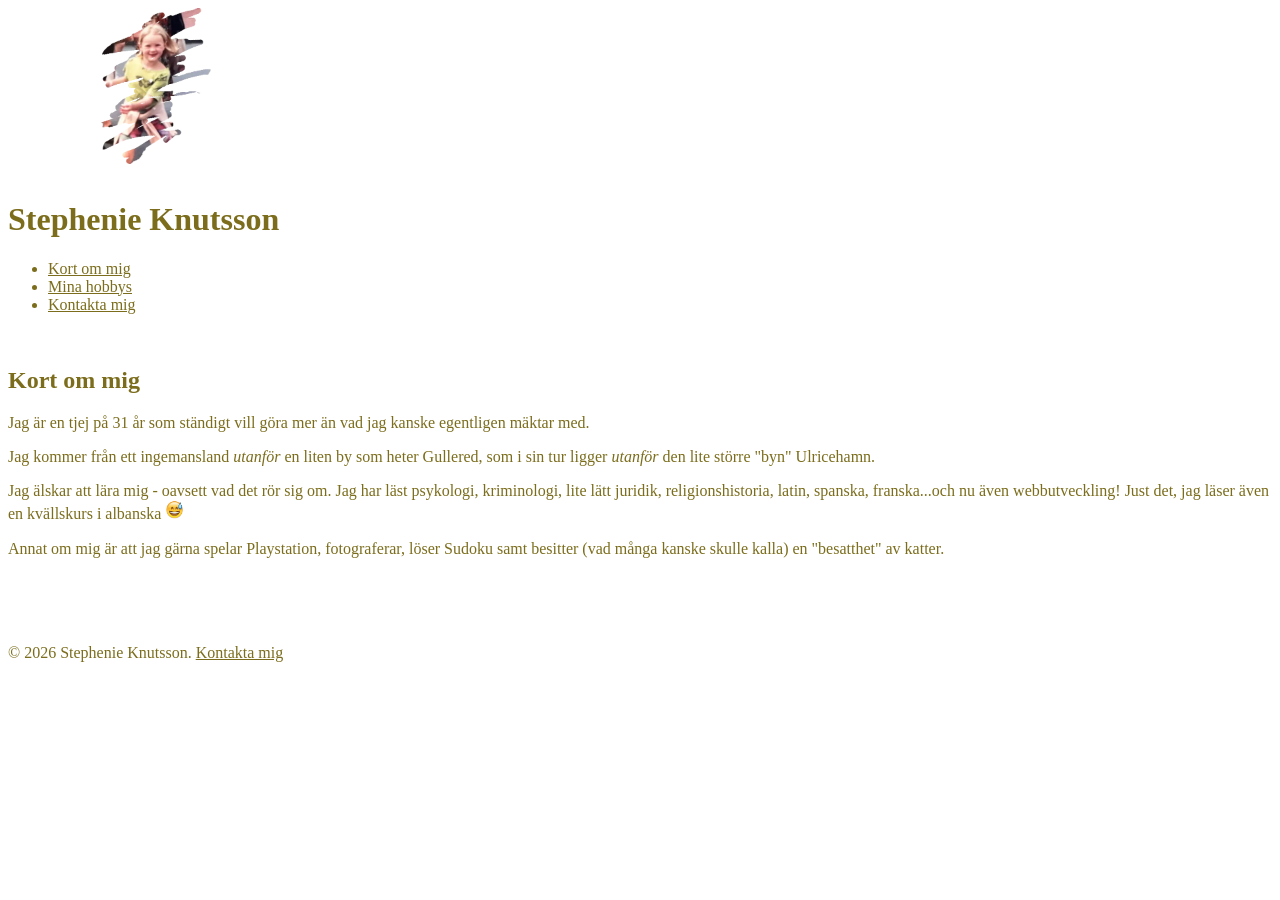
<file: index.html>
<!DOCTYPE html>
<html lang="sv">

<head>
    <meta charset="UTF-8">
    <meta name="viewport" content="width=device-width, initial-scale=1.0">
    <title>Stephenie Knutsson</title>
    <link rel="stylesheet" href="styles.css">
    
</head>

<!--BODY INKAPSULERAR ALLT SOM FINNS PÅ SIDAN-->
    <body>

        <header>
            <img src="images/jag.webp" alt="En framskrapad ögonblicksbild på Stephenie, fem år gammal" width="500">
            <h1>Stephenie Knutsson</h1>
            <nav>
                <ul>
                    <li><a href="index.html">Kort om mig</a></li>
                    <li><a href="hobby.html">Mina hobbys</a></li>
                    <li><a href="kontakt.html">Kontakta mig</a></li>
                </ul>
            </nav>
            <br>
        </header>

        <!--HUVUDINNEHÅLL-->
        <main>
            <h2>Kort om mig</h2>
                <p>Jag är en tjej på 31 år som ständigt vill
                    göra mer än vad jag kanske egentligen mäktar med.
                </p>
                <p>Jag kommer från ett ingemansland <em>utanför</em> 
                    en liten by som heter Gullered, som i sin tur ligger 
                    <em>utanför</em> den lite större "byn" Ulricehamn.
                </p>
                <p>Jag älskar att lära mig - oavsett vad det rör sig om.
                    Jag har läst psykologi, kriminologi, lite lätt juridik, religionshistoria,
                    latin, spanska, franska...och nu även webbutveckling! 
                    Just det, jag läser även en kvällskurs i albanska 
                    <img src="images/laughing_emoji.webp" alt="Flinande ansikte med svettdroppe" width="19"></p>
                    <p>Annat om mig är att jag gärna spelar Playstation, fotograferar,
                        löser Sudoku samt besitter (vad många kanske skulle kalla) en 
                        "besatthet" av katter.</p>
                <br>
                <br>
                <br>
        </main>

        <!--SIDFOT-->
        <footer>
            <p>© 2026 Stephenie Knutsson. 
                <a href="kontakt.html">Kontakta mig</a>
            </p>
        </footer>

    </body>

</html>
</file>
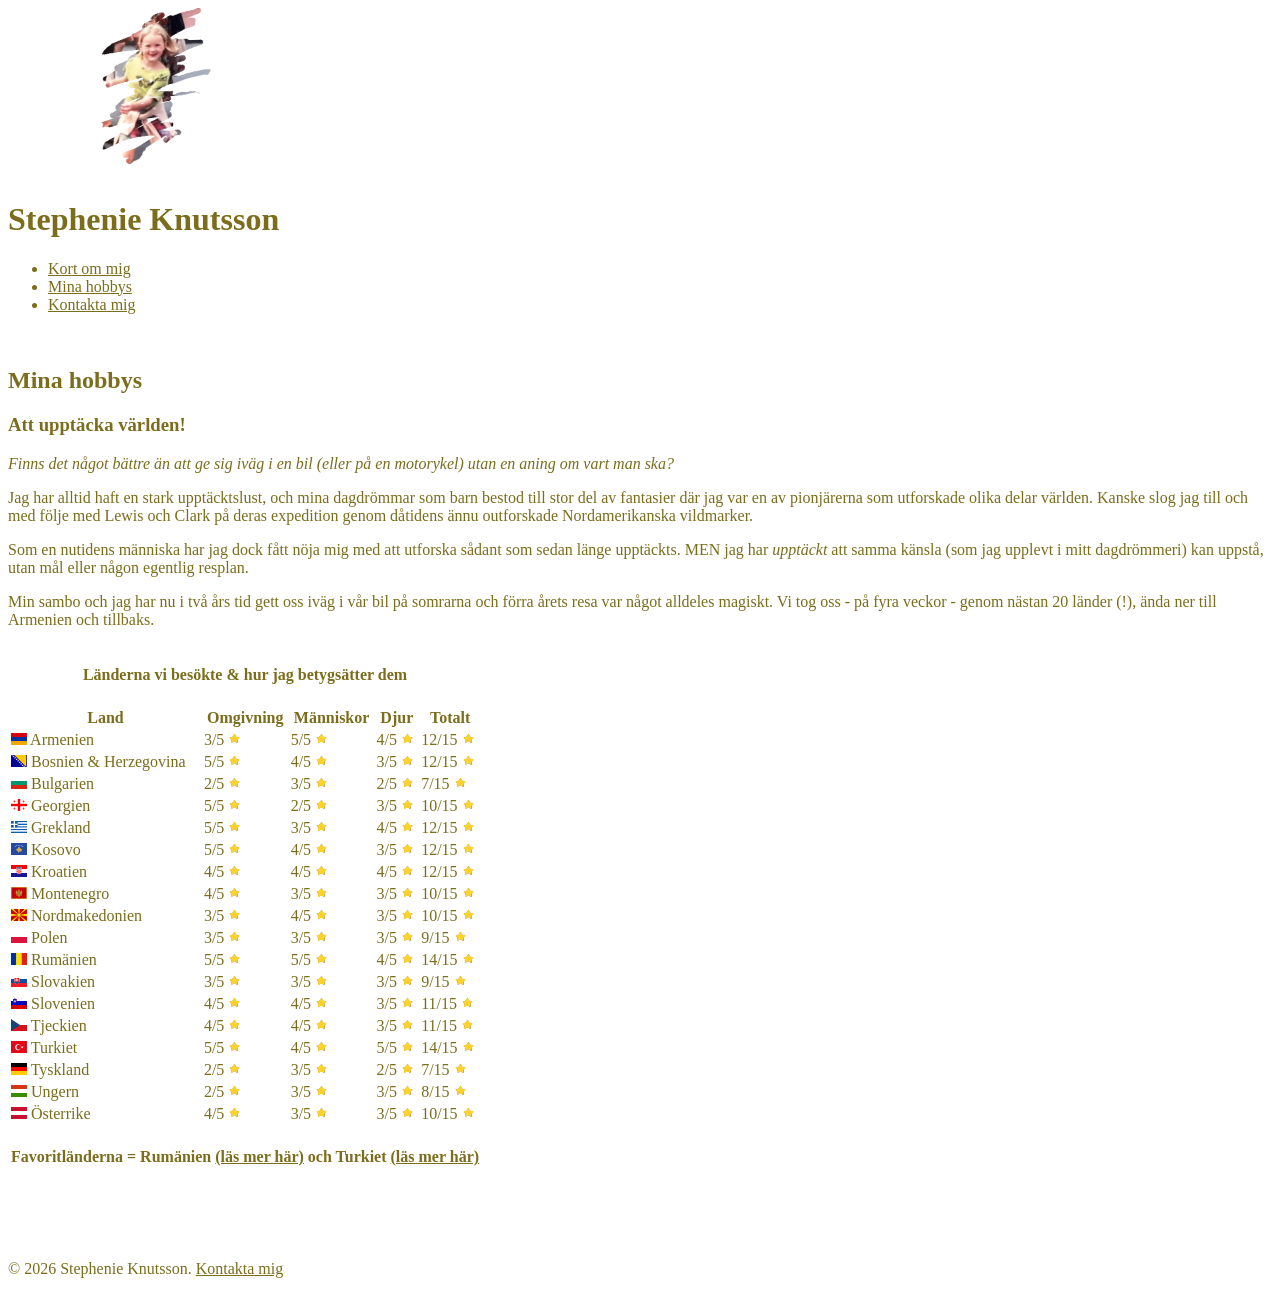
<file: hobby.html>
<!DOCTYPE html>
<html lang="sv">

<head>
    <meta charset="UTF-8">
    <meta name="viewport" content="width=device-width, initial-scale=1.0">
    <title>Stephenie Knutsson</title>
    <link rel="stylesheet" href="styles.css">

</head>

<!--BODY INKAPSULERAR ALLT SOM FINNS PÅ SIDAN-->
    <body>

        <header>
            <img src="images/jag.webp" alt="En framskrapad ögonblicksbild på Stephenie, fem år gammal" width="500">
            <h1>Stephenie Knutsson</h1>
            <nav>
                <ul>
                    <li><a href="index.html">Kort om mig</a></li>
                    <li><a href="hobby.html">Mina hobbys</a></li>
                    <li><a href="kontakt.html">Kontakta mig</a></li>
                </ul>
            </nav>
            <br>
        </header>

        <!--HUVUDINNEHÅLL-->
        <main>
            <h2>Mina hobbys</h2>
            <h3>Att upptäcka världen!</h3>
                <p><em>Finns det något bättre än att ge sig iväg
                    i en bil (eller på en motorykel) utan en aning om vart man ska?</em>
                </p>
                <p>Jag har alltid haft en stark upptäcktslust, och
                mina dagdrömmar som barn bestod till stor del av fantasier
                där jag var en av pionjärerna som utforskade olika delar 
                världen. Kanske slog jag till och med följe med Lewis 
                och Clark på deras expedition genom dåtidens ännu outforskade
                Nordamerikanska vildmarker.
                </p>
                <p>Som en nutidens människa har jag dock fått nöja mig med att 
                    utforska sådant som sedan länge upptäckts. MEN jag har <em>
                    upptäckt</em> att samma känsla (som jag upplevt
                    i mitt dagdrömmeri) kan uppstå, utan mål eller 
                    någon egentlig resplan.
                </p>
                <p>Min sambo och jag har nu i två års tid gett oss
                    iväg i vår bil på somrarna och förra årets resa
                    var något alldeles magiskt. Vi tog oss - på fyra
                    veckor - genom nästan 20 länder (!), ända ner till Armenien
                    och tillbaks.
                </p>

                <!--TABELL-->
            <table>
                <caption><h4>Länderna vi besökte & hur jag betygsätter dem</h4></caption>

                <thead>
                   <tr>
                        <th>Land</th>
                        <th>Omgivning</th>
                        <th>Människor</th>
                        <th>Djur</th>
                        <th>Totalt</th>
                   </tr>
                </thead>

                <tbody>
                    <tr>
                        <td><img src=images/armenia.svg alt="Armeniens flagga" width="16"> Armenien</td>
                        <td>3/5 <img src=images/star.avif alt="stjärnor" width="13"></td>
                        <td>5/5 <img src=images/star.avif alt="stjärnor" width="13"></td>
                        <td>4/5 <img src=images/star.avif alt="stjärnor" width="13"></td>
                        <td>12/15 <img src=images/star.avif alt="stjärnor" width="13"></td>
                    </tr>
                    <tr>
                        <td><img src=images/bosnia.svg alt="Bosniens flagga" width="16"> Bosnien & Herzegovina</td>
                        <td>5/5 <img src=images/star.avif alt="stjärnor" width="13"></td>
                        <td>4/5 <img src=images/star.avif alt="stjärnor" width="13"></td>
                        <td>3/5 <img src=images/star.avif alt="stjärnor" width="13"></td>
                        <td>12/15 <img src=images/star.avif alt="stjärnor" width="13"></td>
                    </tr>
                    <tr>
                        <td><img src=images/bulgaria.svg alt="Bulgariens flagga" width="16"> Bulgarien</td>
                        <td>2/5 <img src=images/star.avif alt="stjärnor" width="13"></td>
                        <td>3/5 <img src=images/star.avif alt="stjärnor" width="13"></td>
                        <td>2/5 <img src=images/star.avif alt="stjärnor" width="13"></td>
                        <td>7/15 <img src=images/star.avif alt="stjärnor" width="13"></td>
                    </tr>
                    <tr>
                        <td><img src=images/georgia.svg alt="Georgiens flagga" width="16"> Georgien</td>
                        <td>5/5 <img src=images/star.avif alt="stjärnor" width="13"></td>
                        <td>2/5 <img src=images/star.avif alt="stjärnor" width="13"></td>
                        <td>3/5 <img src=images/star.avif alt="stjärnor" width="13"></td>
                        <td>10/15 <img src=images/star.avif alt="stjärnor" width="13"></td>
                    </tr>
                    <tr>
                        <td><img src=images/greece.svg alt="Greklands flagga" width="16"> Grekland</td>
                        <td>5/5 <img src=images/star.avif alt="stjärnor" width="13"></td>
                        <td>3/5 <img src=images/star.avif alt="stjärnor" width="13"></td>
                        <td>4/5 <img src=images/star.avif alt="stjärnor" width="13"></td>
                        <td>12/15 <img src=images/star.avif alt="stjärnor" width="13"></td>
                    </tr>
                    <tr>
                        <td><img src=images/kosovo.svg alt="Kosovos flagga" width="16"> Kosovo</td>
                        <td>5/5 <img src=images/star.avif alt="stjärnor" width="13"></td>
                        <td>4/5 <img src=images/star.avif alt="stjärnor" width="13"></td>
                        <td>3/5 <img src=images/star.avif alt="stjärnor" width="13"></td>
                        <td>12/15 <img src=images/star.avif alt="stjärnor" width="13"></td>
                    </tr>
                    <tr>
                        <td><img src=images/croatia.svg alt="Kroatiens flagga" width="16"> Kroatien</td>
                        <td>4/5 <img src=images/star.avif alt="stjärnor" width="13"></td>
                        <td>4/5 <img src=images/star.avif alt="stjärnor" width="13"></td>
                        <td>4/5 <img src=images/star.avif alt="stjärnor" width="13"></td>
                        <td>12/15 <img src=images/star.avif alt="stjärnor" width="13"></td>
                    </tr>
                    <tr>
                        <td><img src=images/montenegro.svg alt="Montenegros flagga" width="16"> Montenegro</td>
                        <td>4/5 <img src=images/star.avif alt="stjärnor" width="13"></td>
                        <td>3/5 <img src=images/star.avif alt="stjärnor" width="13"></td>
                        <td>3/5 <img src=images/star.avif alt="stjärnor" width="13"></td>
                        <td>10/15 <img src=images/star.avif alt="stjärnor" width="13"></td>
                    </tr>
                    <tr>
                        <td><img src=images/nordmakedonien.svg alt="Nordmakedoniens flagga" width="16"> Nordmakedonien</td>
                        <td>3/5 <img src=images/star.avif alt="stjärnor" width="13"></td>
                        <td>4/5 <img src=images/star.avif alt="stjärnor" width="13"></td>
                        <td>3/5 <img src=images/star.avif alt="stjärnor" width="13"></td>
                        <td>10/15 <img src=images/star.avif alt="stjärnor" width="13"></td>
                    </tr>
                    <tr>
                        <td><img src=images/poland.svg alt="Polens flagga" width="16"> Polen</td>
                        <td>3/5 <img src=images/star.avif alt="stjärnor" width="13"></td>
                        <td>3/5 <img src=images/star.avif alt="stjärnor" width="13"></td>
                        <td>3/5 <img src=images/star.avif alt="stjärnor" width="13"></td>
                        <td>9/15 <img src=images/star.avif alt="stjärnor" width="13"></td>
                    </tr>
                    <tr>
                        <td><img src=images/romania.svg alt="Rumäniens flagga" width="16"> Rumänien</td>
                        <td>5/5 <img src=images/star.avif alt="stjärnor" width="13"></td>
                        <td>5/5 <img src=images/star.avif alt="stjärnor" width="13"></td>
                        <td>4/5 <img src=images/star.avif alt="stjärnor" width="13"></td>
                        <td>14/15 <img src=images/star.avif alt="stjärnor" width="13"></td>
                    </tr>
                    <tr>
                        <td><img src=images/slovakia.svg alt="Slovakiens flagga" width="16"> Slovakien</td>
                        <td>3/5 <img src=images/star.avif alt="stjärnor" width="13"></td>
                        <td>3/5 <img src=images/star.avif alt="stjärnor" width="13"></td>
                        <td>3/5 <img src=images/star.avif alt="stjärnor" width="13"></td>
                        <td>9/15 <img src=images/star.avif alt="stjärnor" width="13"></td>
                    </tr>
                    <tr>
                        <td><img src=images/slovenia.svg alt="Sloveniens flagga" width="16"> Slovenien</td>
                        <td>4/5 <img src=images/star.avif alt="stjärnor" width="13"></td>
                        <td>4/5 <img src=images/star.avif alt="stjärnor" width="13"></td>
                        <td>3/5 <img src=images/star.avif alt="stjärnor" width="13"></td>
                        <td>11/15 <img src=images/star.avif alt="stjärnor" width="13"></td>
                    </tr>
                    <tr>
                        <td><img src=images/tjeckien.svg alt="Tjeckiens flagga" width="16"> Tjeckien</td>
                        <td>4/5 <img src=images/star.avif alt="stjärnor" width="13"></td>
                        <td>4/5 <img src=images/star.avif alt="stjärnor" width="13"></td>
                        <td>3/5 <img src=images/star.avif alt="stjärnor" width="13"></td>
                        <td>11/15 <img src=images/star.avif alt="stjärnor" width="13"></td>
                    </tr>
                    <tr>
                        <td><img src=images/turkiye.svg alt="Turkiets flagga" width="16"> Turkiet</td>
                        <td>5/5 <img src=images/star.avif alt="stjärnor" width="13"></td>
                        <td>4/5 <img src=images/star.avif alt="stjärnor" width="13"></td>
                        <td>5/5 <img src=images/star.avif alt="stjärnor" width="13"></td>
                        <td>14/15 <img src=images/star.avif alt="stjärnor" width="13"></td>
                    </tr>
                    <tr>
                        <td><img src=images/germany.svg alt="Tysklands flagga" width="16"> Tyskland</td>
                        <td>2/5 <img src=images/star.avif alt="stjärnor" width="13"></td>
                        <td>3/5 <img src=images/star.avif alt="stjärnor" width="13"></td>
                        <td>2/5 <img src=images/star.avif alt="stjärnor" width="13"></td>
                        <td>7/15 <img src=images/star.avif alt="stjärnor" width="13"></td>
                    </tr>
                    <tr>
                        <td><img src=images/hungary.svg alt="Ungerns flagga" width="16"> Ungern</td>
                        <td>2/5 <img src=images/star.avif alt="stjärnor" width="13"></td>
                        <td>3/5 <img src=images/star.avif alt="stjärnor" width="13"></td>
                        <td>3/5 <img src=images/star.avif alt="stjärnor" width="13"></td>
                        <td>8/15 <img src=images/star.avif alt="stjärnor" width="13"></td>
                    </tr>
                    <tr>
                        <td><img src=images/austria.svg alt="Österrikes flagga" width="16"> Österrike</td>
                        <td>4/5 <img src=images/star.avif alt="stjärnor" width="13"></td>
                        <td>3/5 <img src=images/star.avif alt="stjärnor" width="13"></td>
                        <td>3/5 <img src=images/star.avif alt="stjärnor" width="13"></td>
                        <td>10/15 <img src=images/star.avif alt="stjärnor" width="13"></td>
                    </tr>
                </tbody>

                <tfoot>
                    <tr>
                        <td colspan="5"><h4>Favoritländerna =
                            Rumänien 
                            <a href="https://sv.wikipedia.org/wiki/Rum%C3%A4nien" target="blank rel=noopener noreferrer">(läs mer här)</a> 
                            och Turkiet
                            <a href="https://sv.wikipedia.org/wiki/Turkiet" target="blank rel=noopener noreferrer">(läs mer här)</a>
                        </h4></td>
                    </tr>
                </tfoot>

            </table>
            <br>
            <br>
            <br>
        </main>

        <!--SIDFOT-->
        <footer>
            <p>© 2026 Stephenie Knutsson. 
                <a href="kontakt.html">Kontakta mig</a>
            </p>
        </footer>

    </body>

</html>
</file>
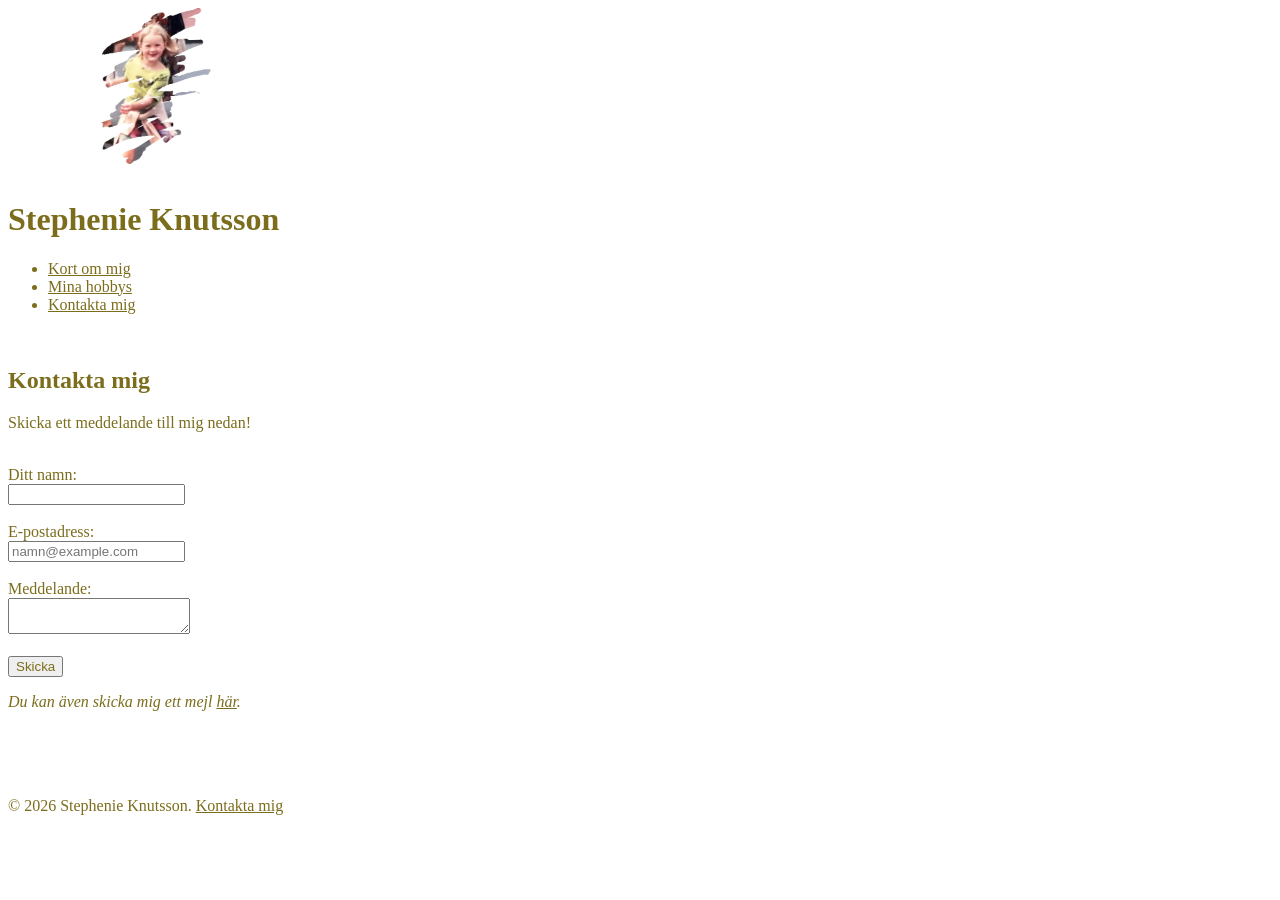
<file: kontakt.html>
<!DOCTYPE html>
<html lang="sv">

<head>
    <meta charset="UTF-8">
    <meta name="viewport" content="width=device-width, initial-scale=1.0">
    <title>Stephenie Knutsson</title>
    <link rel="stylesheet" href="styles.css">

</head>

<!--BODY INKAPSULERAR ALLT SOM FINNS PÅ SIDAN-->
    <body>

        <header>
            <img src="images/jag.webp" alt="En framskrapad ögonblicksbild på Stephenie, fem år gammal" width="500">
            <h1>Stephenie Knutsson</h1>
            <nav>
                <ul>
                    <li><a href="index.html">Kort om mig</a></li>
                    <li><a href="hobby.html">Mina hobbys</a></li>
                    <li><a href="kontakt.html">Kontakta mig</a></li>
                </ul>
            </nav>
            <br>
        </header>

        <!--HUVUDINNEHÅLL-->
        <main>
            <h2>Kontakta mig</h2>
            <p>Skicka ett meddelande till mig nedan!</p>
            <br>

            <form action="/submit" method="post">
                <label for="name">Ditt namn:</label>
                <br>
                <input type="text" id="name" name="name">
                <br>
                <br>
                <label for="email">E-postadress:</label>
                <br>
                <input 
                    type="email" id="email"
                    placeholder="namn@example.com"
                    required
                >
                <br>
                <br>
                <label for="message">Meddelande:</label>
                <br>
                <textarea id="message" name="message"></textarea>
                <br>
                <br>
                <button type="submit">Skicka</button>
            </form>

            <p><em>Du kan även skicka mig ett mejl <a href="mailto:stkn2600@student.miun.se">här</a>.</em></p>
            <br>
            <br>
            <br>
        </main>

        <!--SIDFOT-->
        <footer>
            <p>© 2026 Stephenie Knutsson. 
                <a href="kontakt.html">Kontakta mig</a>
            </p>
        </footer>
    </body>

</html>
</file>
<file: styles.css>
* {
    color:rgb(123, 109, 28);
}
</file>
